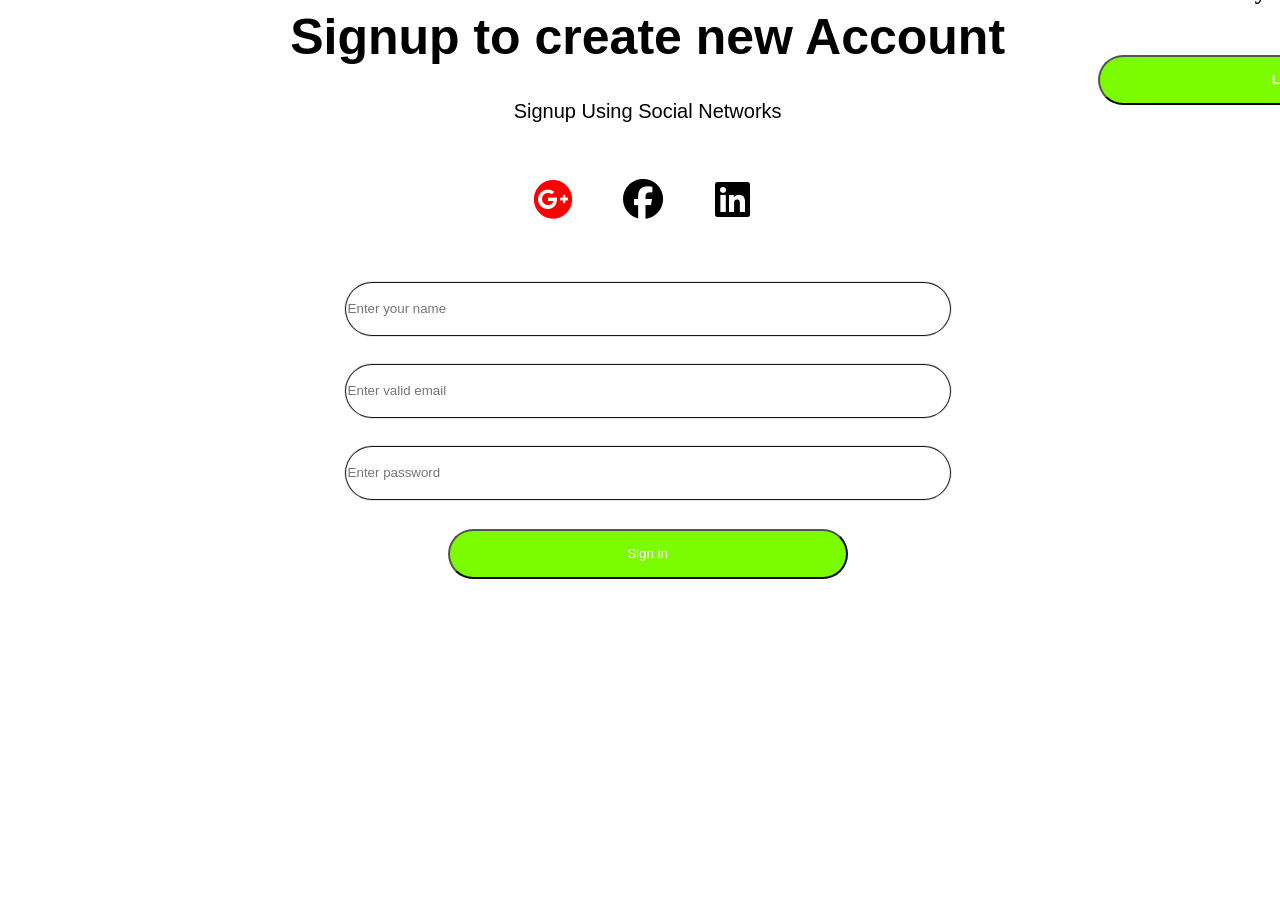
<file: signup.html>
<!DOCTYPE html>
<html lang="en">
<head>
    <meta charset="UTF-8">
    <meta name="viewport" content="width=device-width, initial-scale=1.0">
    <title>Document</title>
    <link rel="stylesheet" href="login.css">
    <link rel="stylesheet" href="https://cdnjs.cloudflare.com/ajax/libs/font-awesome/6.5.1/css/all.min.css" integrity="sha512-DTOQO9RWCH3ppGqcWaEA1BIZOC6xxalwEsw9c2QQeAIftl+Vegovlnee1c9QX4TctnWMn13TZye+giMm8e2LwA==" crossorigin="anonymous" referrerpolicy="no-referrer" />
</head>
<body>
    <div class="MAIN"><div><center><H1>Signup to create new Account</H1><p>Signup Using Social Networks</p><div class="submain"><div><center><i class="fa-brands fa-google-plus fa-2xl" style="color: #ff0000;"></i></center></div>
    <div><i class="fa-brands fa-facebook fa-2xl"></i></div>
    <div><i class="fa-brands fa-linkedin fa-2xl"></i></div></div>
  
    <input type="Text" placeholder="Enter your name"><br>
    <input type="email" placeholder="Enter valid email"><br>
    <input type="password" placeholder="Enter password">
    <br>
    <button>Sign in</button>

    </center></div>
    <div class="submain3"><center><h2>Already have Account</h2><a href="login.html"><button><b>Login in</b></button></a></center></div></div>

</body>
</html>
</file>
<file: login.css>
html{
    overflow-x: hidden;
    overflow-y: hidden;
}
#logo{
    width: 10%;
    
}

.nav{
    display: flex;
    justify-content: center;
    background-color: rgb(118, 109, 109);
    padding: 0%;
    margin: 0px;
     
}
.nav li{
    list-style-type: none;
    
}
.nav li a{
    text-decoration: none;
    color: white;
    margin-top: 10px;
    padding: 20px;
    font-size: 20px;

}
.MAIN{
    display: grid;
    grid-template-columns: 900px auto;
    height: 100vh;
    position: relative;
    left: 15%;
    
}
.MAIN div{
    position: relative;
    top: -50px;
border: 0px solid;
height: 100vh;
}
.MAIN div H1{
    margin-top: 50px;
    font-family: 'Lucida Sans', 'Lucida Sans Regular', 'Lucida Grande', 'Lucida Sans Unicode', Geneva, Verdana, sans-serif;
    font-size: 50px;
}
.MAIN div p{
    font-family: 'Lucida Sans', 'Lucida Sans Regular', 'Lucida Grande', 'Lucida Sans Unicode', Geneva, Verdana, sans-serif;
    font-size: 20px;
}
.MAIN div .submain{
    height: 70px;
    display: grid;
    grid-template-columns: repeat(3,70px);
    gap: 20px;
    margin-top: 60px;
    
}
.submain div{
    border: 0px solid;
    height: 70px;
    border-radius: 50px;
    text-align: center;
    align-items: center;
    margin-top: 10px;
    position: relative;
    left: 320px;
}
.submain div i{
    position: relative;
    
    text-align: center;
    top: 100px;
    font-size: 40px;
}
input{
    width: 600px;
    position: relative;
   
    margin-top: 30px;
    
    height: 50px;
    border: 0px ;
    box-shadow: 0px 0px 1px 1px black;
    border-radius: 30px;
}
button{
    margin-top: 30px;
    height: 50px;
    width: 400px;
    border-radius: 30px;
    color: white;
    background-color: lawngreen;
}
</file>
